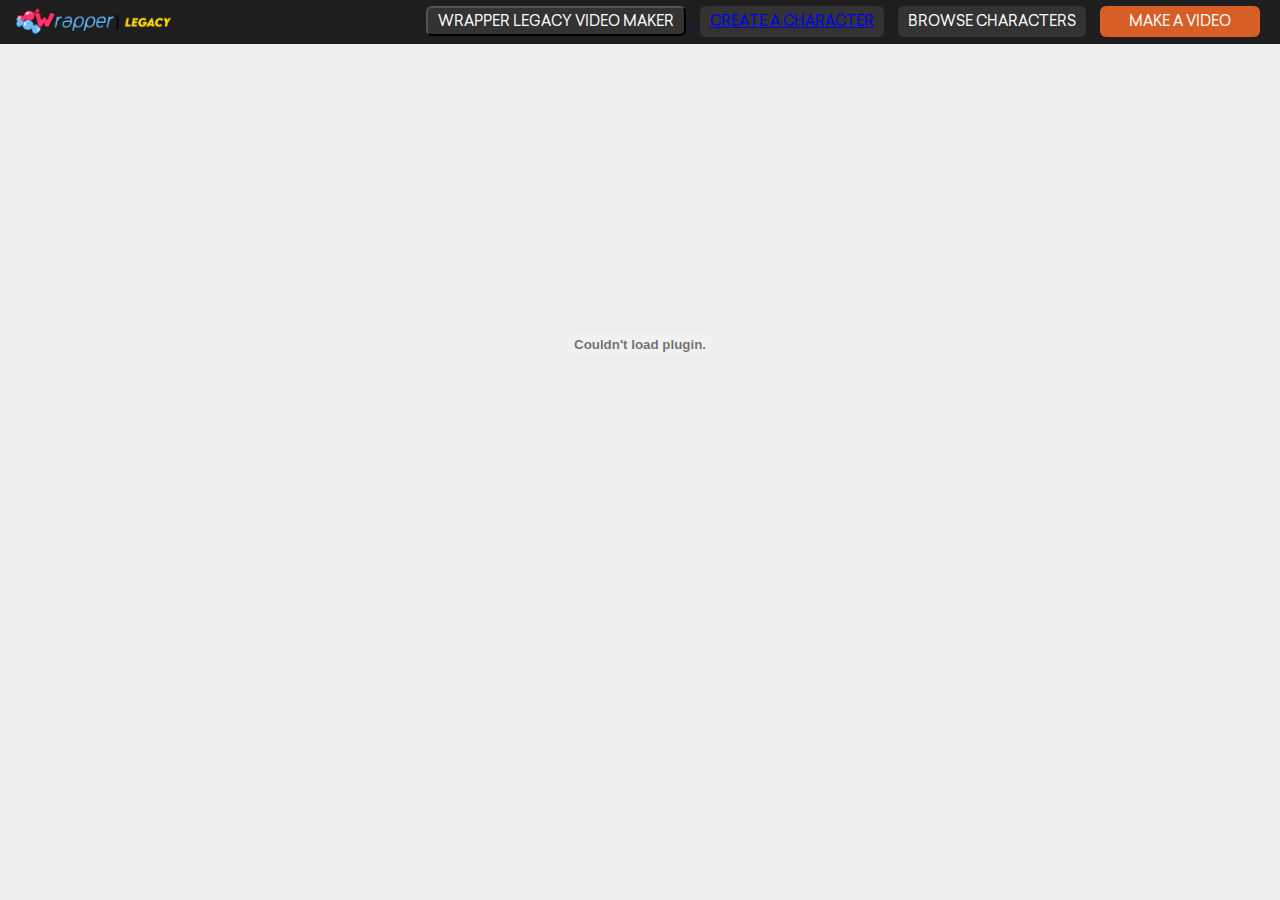
<file: Wrapper Online/Character.html>
<head>
		<script>
			document.title='Character Creator',flashvars={"apiserver":"https://wrapper2.herokuapp.com/","storePath":"https://josephcrosmanplays532.github.io/Wrapper-Offline-1.2.3-Assets/store/3a981f5cb2739137/<store>","clientThemePath":"https://josephcrosmanplays532.github.io/Wrapper-Offline-1.2.3-Assets/static/ad44370a650793d9/<client_theme>","original_asset_id":null,"themeId":"family","ut":60,"bs":"adam","appCode":"go","page":"","siteId":"go","m_mode":"school","isLogin":"Y","isEmbed":1,"ctc":"go","tlang":"en_US"}
		</script>
		<script>
			if(window.location.pathname == '/player') {
				function hideHeader() {
					document.getElementById("header").style.display = "none";
				}
			} else if(window.location.pathname == '/go_full') {
				function hideHeader() {
					document.getElementById("header").style.display = "none";
				}
			}
		</script>
		<link rel="stylesheet" type="text/css" href=".././pages/css/modern-normalize.css">
		<link rel="stylesheet" type="text/css" href=".././pages/css/global.css">
		<style>
			body {
				background: #eee;
			}
		</style>
	</head>
	
	<header id="header">
		<a href="/"><h1 style="margin:0"><img id="logo" src=".././logo.png" alt="Wrapper: Offline"/></h1>
		<nav id="headbuttons">
			<button class="button_small" type="button" onclick="fullscreenStudio('https://josephcrosmanplays532.github.io/Wrapper-Legacy-Video-Maker/Wrapper%20Online/Videomaker1');">WRAPPER LEGACY VIDEO MAKER</button>
			<div class="dropdown_contain button_small">
				<div class="dropdown_button">CREATE A CHARACTER</div>
				<nav class="dropdown_menu">
					<h2>Comedy World</h2>
					<a href="/cc?themeId=family&bs=adam">Guy (Adam)</a>
					<a href="/cc?themeId=family&bs=eve">Girl (Eve)</a>
					<a href="/cc?themeId=family&bs=bob">Fat (Bob)</a>
					<a href="/cc?themeId=family&bs=rocky">Buff (Rocky)</a>
					<hr>
					<h2>Anime</h2>
					<a href="/cc?themeId=anime&bs=guy">Guy</a>
					<a href="/cc?themeId=anime&bs=girl">Girl</a>
					<a href="/cc?themeId=ninjaanime&bs=guy">Guy (Ninja)</a>
					<a href="/cc?themeId=ninjaanime&bs=girl">Girl (Ninja)</a>
					<hr>
					<h2>Peepz</h2>
					<a href="/cc?themeId=cc2&bs=default">Lil Peepz</a>
					<a href="/cc?themeId=chibi&bs=default">Chibi Peepz</a>
					<a href="/cc?themeId=ninja&bs=default">Chibi Ninjas</a>
				</nav>
			</div>
			<div class="dropdown_contain button_small">
				<div class="dropdown_button">BROWSE CHARACTERS</div>
				<nav class="dropdown_menu">
					<a href="/cc_browser?themeId=family">Comedy World</a>
					<a href="/cc_browser?themeId=anime">Anime</a>
					<a href="/cc_browser?themeId=ninjaanime">Ninja Anime</a>
					<a href="/cc_browser?themeId=cc2">Lil' Peepz</a>
					<a href="/cc_browser?themeId=chibi">Chibi Peepz</a>
					<a href="/cc_browser?themeId=ninja">Chibi Ninjas</a>
				</nav>
			</div>
			<a href="/go_full" class="button_big">MAKE A VIDEO</a>
		</nav>
	</header>
	<body style="margin:0px" onload="hideHeader()"><object data="https://josephcrosmanplays532.github.io/Wrapper-Offline-1.2.3-Assets/animation/414827163ad4eb60/cc.swf" type="application/x-shockwave-flash" id="char_creator" width="960" height="600" style="display:block;margin-left:auto;margin-right:auto;"><param name="flashvars" value="apiserver=%2F&storePath=https%3A%2F%2Fjosephcrosmanplays532.github.io%2FWrapper-Offline-1.2.3-Assets%2Fstore%2F3a981f5cb2739137%2F%3Cstore%3E&clientThemePath=https%3A%2F%2Fjosephcrosmanplays532.github.io%2FWrapper-Offline-1.2.3-Assets%2Fstatic%2Fad44370a650793d9%2F%3Cclient_theme%3E&themeId=family&ut=60&bs=adam&appCode=go&page=&siteId=go&m_mode=school&isLogin=Y&isEmbed=1&ctc=go&tlang=en_US"> <param name="allowScriptAccess" value="always"> <param name="movie" value="https://josephcrosmanplays532.github.io/Wrapper-Offline-1.2.3-Assets/animation/414827163ad4eb60/cc.swf"></object></body><script>function characterSaved(){window.location='/'}</script>
</file>
<file: pages/css/global.css>
/***
this css has the general header/footer layout stuff
***/

/**
general
**/
html,body{
	background: #fff;
	color: #474747;
	font: 16px/1.5 'Sailec', Arial, sans-serif;
	width:100%;height:100%;
}
body {
	display: flex; 
  flex-direction: column; 
}


/**
header
**/
header {
	/* style */
	background: #1e1e1e;
	color: #fff;
	text-align: center;
	/* layout */
	height: 44px;
	padding: 0 15px;
	display: flex;
	justify-content: space-between;
	flex-shrink: 0; /* prevents the header from shrinking */
}
#logo {
	margin-top: 4px;
	height: 35px;
}
/* buttons */
.button_big,
.button_small {
	/* style */
	font-size: 14px;
	text-decoration: none;
	color: #fff;
	border-radius: 6px;
	/* layout */
	display: inline-block;
	padding: 5px 10px;
	margin: 6px 5px;
}
.button_big:hover,
.button_small:hover {
	cursor: pointer;
}
/* small buttons */
.button_small       { background: #333 }
.button_small:hover { background: #444; color: #d85e27 }
/* big buttons */
.button_big {
	background-color: #d85e27;
	width: 160px;
}
.button_big:hover {
	text-decoration: underline;
}


/**
header dropdowns
**/
/* change button margin/padding to fit dropdown */
.dropdown_contain { padding: 0; margin: 6px 5px; }
.dropdown_button { margin: 0; padding: 5px 10px; }
/* make dropdown appear on hover */
.dropdown_contain:hover>nav {
	display: block;
	cursor: default;
}
/* the dropdown itself */
.dropdown_menu {
	/* style */
	background-color: #444;
	border-radius: 6px;
	/* layout */
	width: 100%;
	padding: 10px 0;
	margin: 0;
	text-align: left;
	/* hover stuff */
	position: relative;
	float: left;
	display: none;
}
/* dropdown links */
.dropdown_menu>a {
	/* style */
	color: #ddd;
	text-decoration: none;
	/* layout */
	display: block;
	padding: 2px 20px;
}
.dropdown_menu>a:hover {
	background: #222;
	color: #d85e27;
	cursor: pointer;
}
/* dropdown header and separation */
.dropdown_menu>h2 {
	/* style */
	color: #fff;
	font-size: 15px;
	/* layout */
	margin:0;
	padding:2px 20px;
}
.dropdown_menu>hr {
	border: 1px solid #222;
	margin: 10px 0;
}


/**
footer
**/
footer {
	/* style */
	background: #1e1e1e;
	/* layout */
	margin-top: auto; /* footer at the foot */
	display: flex;
	justify-content: space-between;
	flex-shrink: 0; /* prevents the footer from shrinking */
}
footer nav { margin:5px 10px}
/* links */
footer a {
	color: #fff;
	text-decoration:none;
	margin: 0 10px;
	font-weight: bold;
}
footer a:hover {
	text-decoration: underline;
}

/**
font importing
**/
@font-face {
	font-family: 'Sailec';
	font-weight: 100;
	src: url('.../fonts/Sailec-Thin.woff') format('woff');
}

@font-face {
	font-family: 'Sailec';
	font-weight: 200;
	src: url('../fonts/Sailec-Light.woff') format('woff');
}

@font-face {
	font-family: 'Sailec';
	font-weight: 400;
	src: url('../fonts/Sailec-Regular.woff') format('woff');
}

@font-face {
	font-family: 'Sailec';
	font-weight: 500;
	src: url('../fonts/Sailec-Medium.woff') format('woff');
}

/* font weight 500 and font weight 700 (bold) are the same for better integration support */
@font-face {
	font-family: 'Sailec';
	font-weight: 700;
	src: url('../fonts/Sailec-Medium.woff') format('woff');
}

@font-face {
	font-family: 'GlyphiconsRegular';
	src: url('../fonts/glyphicons-regular.woff') format('woff');
	font-weight: normal;
	font-style: normal;
}
</file>
